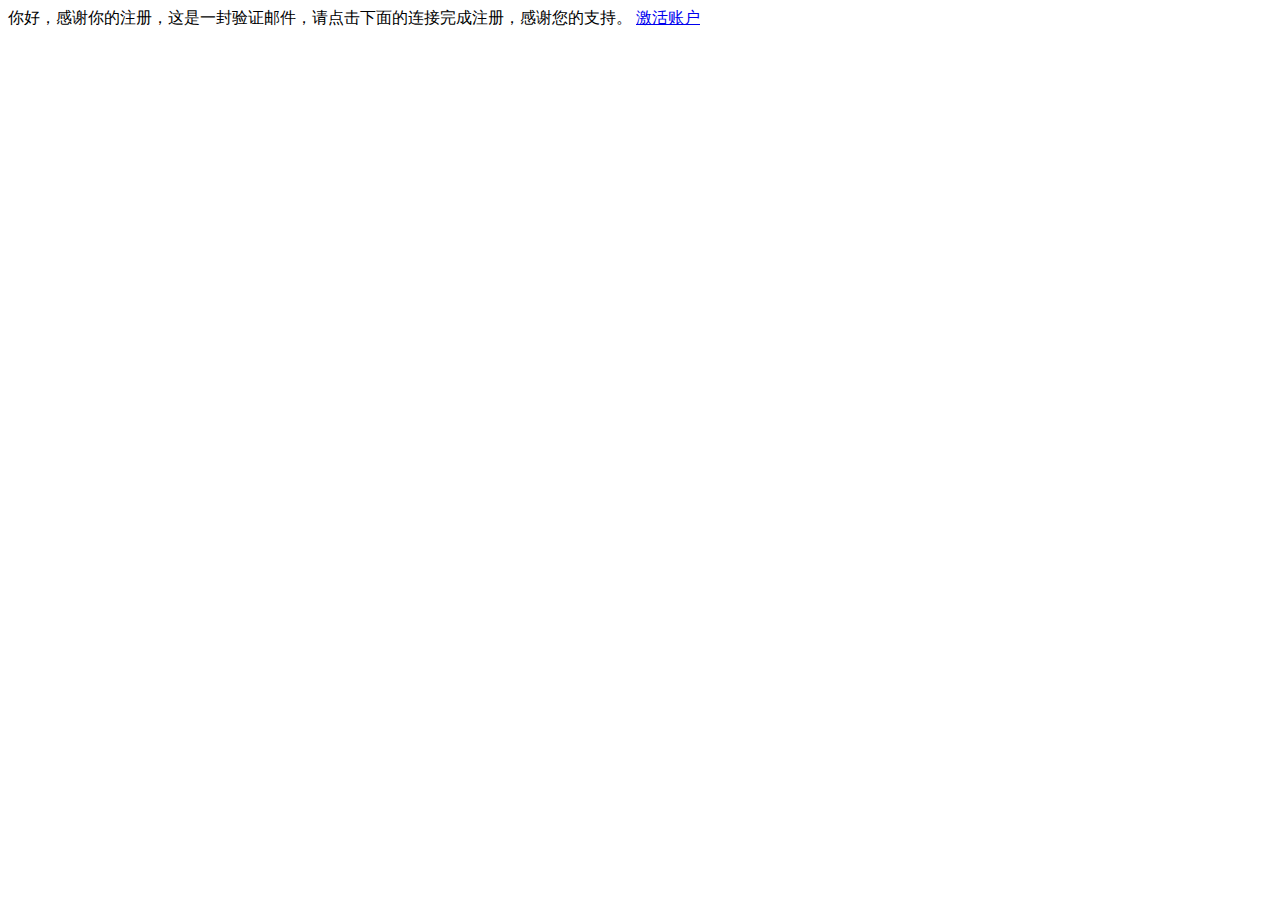
<file: src/main/resources/templates/emailTeplate.html>
<html lang="en" xmlns:th="http://www.thymeleaf.org">
<head>
    <meta charset="UTF-8"/>
    <meta name="viewport"
          content="width=device-width, user-scalable=no, initial-scale=1.0, maximum-scale=1.0, minimum-scale=1.0"/>
    <meta http-equiv="X-UA-Compatible" content="ie=edge"/>
    <title>邮件模板</title>
</head>
<body>
    你好，感谢你的注册，这是一封验证邮件，请点击下面的连接完成注册，感谢您的支持。
    <a href="#" th:href="@{http://www.admxj.com/register/{id}(id=${id})}">激活账户</a>
</body>
</html>
</file>
